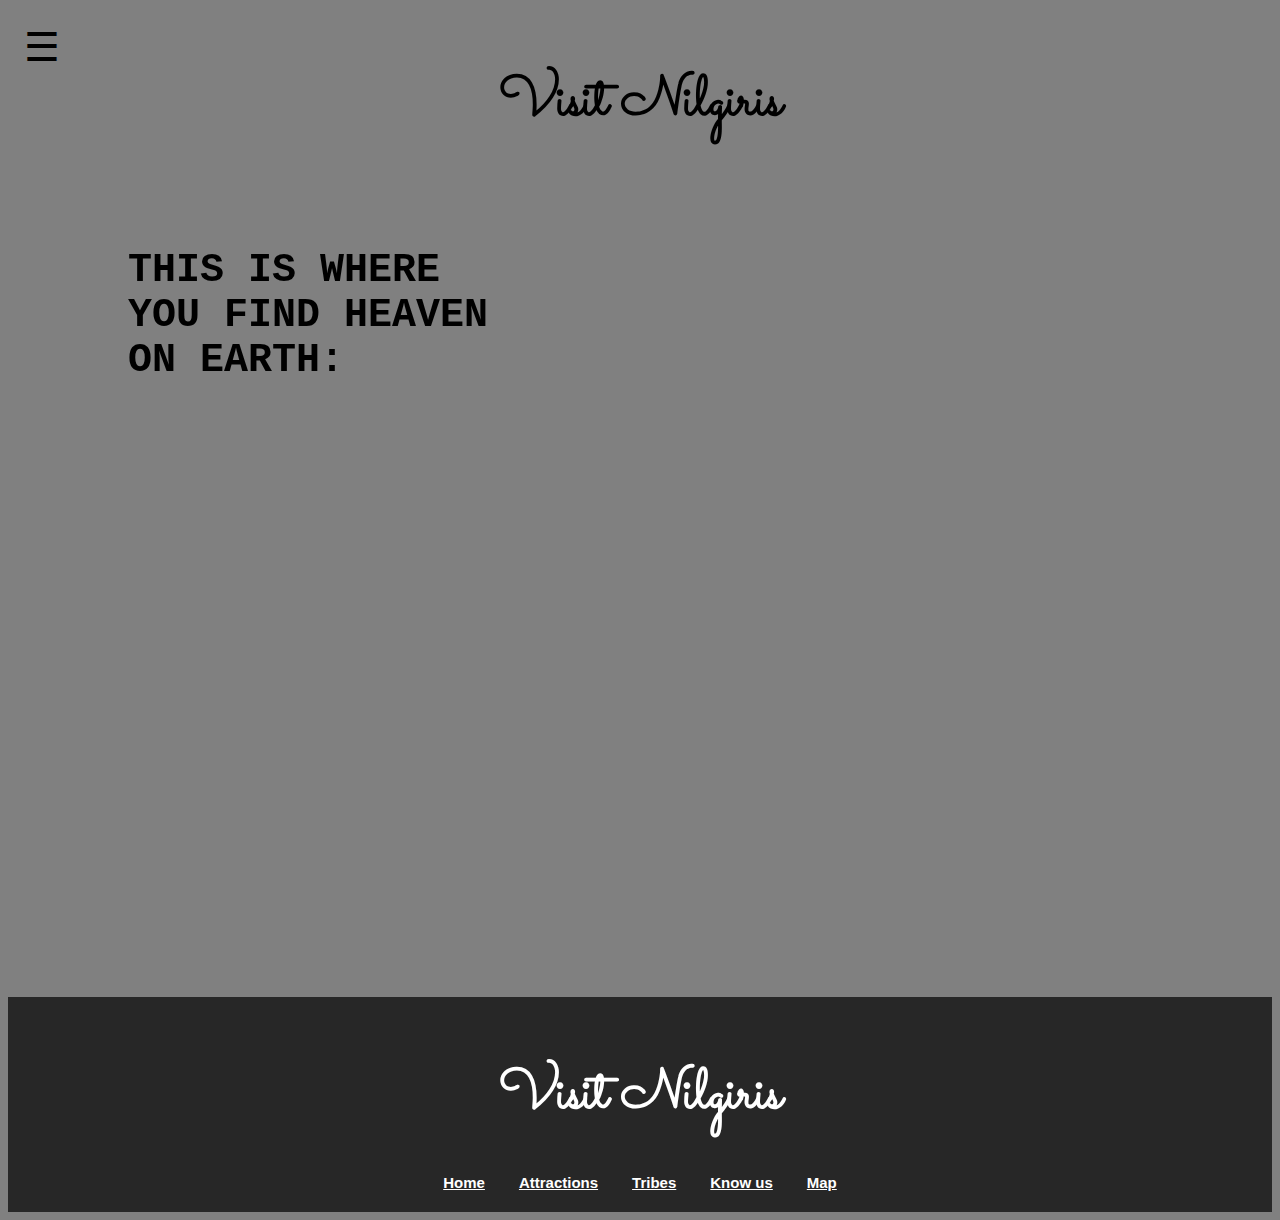
<file: map.html>
<!DOCTYPE html>
<html>
   <head>
   	 <title>Johanna's first Web Page</title>
   	 <meta name="viewport" content="width=device-width, initial-scale=1">
   	 <link href="https://fonts.googleapis.com/css2?family=Sacramento&display=swap" rel="stylesheet">
   	 <link rel="stylesheet" type="text/css" href="style.css">
   </head>
   <body style="background-color:gray;" >
   	   
   	   <!--menu-->
       <div id="mySidenav" class="sidenav">
          <a href="javascript:void(0)" class="closebtn" onclick="closeNav()">&times;</a>
          <a href="index.html">Home</a><br>
          <a href="attraction.html">Attractions</a><br>
          <a href="tribes.html">Tribes</a><br>
          <a href="knowus.html">Know us</a><br>
          <a href="map.html">Map</a><br>
       </div>

       <div id="main">
         <span style="cursor:pointer;font-size:40px;float:left;" onclick="openNav()">&#9776;</span>
         <h1 style="font-family:'Sacramento', cursive;text-align:center;font-size:350%;">Visit Nilgiris</h1>
       </div>

        <script>
        function openNav() {
          document.getElementById("mySidenav").style.width = "250px";
          document.getElementById("main").style.marginLeft = "250px";
        }

        function closeNav() {
          document.getElementById("mySidenav").style.width = "0";
          document.getElementById("main").style.marginLeft= "0";
        }
        </script>

        <!--map-->
        <iframe src="https://www.google.com/maps/embed?pb=!1m18!1m12!1m3!1d1001073.252729269!2d76.06357803588341!3d11.447960596634504!2m3!1f0!2f0!3f0!3m2!1i1024!2i768!4f13.1!3m3!1m2!1s0x3ba8bd84b5f3d78d%3A0x5ab6ff690d70ae88!2sNilgiris%2C%20Tamil%20Nadu!5e0!3m2!1sen!2sin!4v1592321160603!5m2!1sen!2sin" width="600" height="450" frameborder="0"  allowfullscreen="" aria-hidden="false" tabindex="0" style="margin-top:10px;border:0;margin-left: 30px;float:right;margin-right: 120px;"></iframe><br>
         <h2 style="font-family:courier;font-size: 250%;">THIS IS WHERE YOU FIND HEAVEN ON EARTH:</h2>
         <iframe src="https://www.google.com/maps/embed?pb=!1m18!1m12!1m3!1d62575.051161588744!2d76.65840200211633!3d11.411850524340798!2m3!1f0!2f0!3f0!3m2!1i1024!2i768!4f13.1!3m3!1m2!1s0x3ba8bd84b5f3d78d%3A0x179bdb14c93e3f42!2sOoty%2C%20Tamil%20Nadu!5e0!3m2!1sen!2sin!4v1592322141033!5m2!1sen!2sin" width="400" height="300" frameborder="0" allowfullscreen="" aria-hidden="false" tabindex="0" style="margin-left: 120px;border:0;"></iframe><br><br><br>

         <!--footer--->
       <div class="footer1">
         <div class="footerheading">
           <h1 style="font-family:'Sacramento', cursive;text-align:center;font-size:350%;">Visit Nilgiris</h1>
         </div>
         <div class="footermenu">
           <ul>
            <li><a href="index.html">Home</a></li>
            <li><a href="attraction.html">Attractions</a></li>
            <li><a href="tribes.html">Tribes</a></li>
            <li><a href="knowus.html">Know us</a></li>
            <li><a href="map.html">Map</a></li>

         </div>
   	   
   </body>
</html>
</file>
<file: style.css>
p{
	font-size:160%;
	margin-left: 120px;
	margin-right: 120px;
}
h1{
	font-size: 300%;
	margin-left: 120px;
	margin-right: 120px;
	font-family:verdana;
}
h2{
	margin-left: 120px;
	font-family:verdana;
}
h4{
	margin-left: 120px;
	font-size:140%;
	font-family:verdana;
}
.center {
  display: block;
  margin-left: auto;
  margin-right: auto;
  width:70%;
}
h3{
	font-size:160%;
	font-family:verdana;
}
hr{
	width:70%;
}
img{
	border-radius: 3%;
}
a{
	color:black;
}
.boxed {
  border: 4px solid green ;
}
#holder{
	width: 750px;
	height: auto;
	
}
#holder p{
	border-left:1px solid #333;
	border-right:1px solid #333;
	padding:10px 15px;
	margin:0;
	background:orange;
    
}
#top{
	width:750px;
	height: 50px;
	border:1px solid #333;
	background:#ccc;
}
#top h3{
	margin:0;
	line-height: 50px;
	padding:0px;
}
#bottom{
	width:750px;
	height: 10px;
	border:1px solid #333;
	background:#ccc;
}
.sidenav {
  height: 100%;
  width: 0;
  position: fixed;
  z-index: 1;
  top: 0;

  left: 0;
  background-color: #111;
  overflow-x: hidden;
  transition: 0.5s;
  padding-top: 60px;
}

.sidenav a {
  padding: 8px 8px 8px 32px;
  text-decoration: none;
  font-size: 25px;
  color: #818181;
  display: block;
  transition: 0.3s;
}

.sidenav a:hover {
  color: #f1f1f1;
}

.sidenav .closebtn {
  position: absolute;
  top: 0;
  right: 25px;
  font-size: 36px;
  margin-left: 50px;
}

#main {
  transition: margin-left .5s;
  padding: 16px;
}

@media screen and (max-height: 450px) {
  .sidenav {padding-top: 15px;}
  .sidenav a {font-size: 18px;}
}
table, th, td {
  margin-right: 120px;	
  margin-left: 120px;
  border: 3px solid black;
  border-collapse: collapse;
  background:grey;
}
th, td {
  padding: 5px;
  text-align: center;    
}
.footer1{
	width: 100%;
	height: auto;
	margin: auto;
	background-color: #272727;
	padding:20px 0px;
}
.footermenu{
	width:100%;
	height: auto;
	margin:auto;
	margin-top:20px;
}
.footermenu ul{
	margin:0px;
	padding:0px;
	text-align:center;
}
.footermenu ul li{
	display:inline-block;
	margin:0px 15px;
}
.footermenu ul li a{
	font-family: arial;
	font-size:15px;
	font-weight: 600;
	color:#fff;
}
.footerheading{
	width:100%;
	height:auto;
	margin:auto;
	margin-top:20px;
        text-align:center;
        color: white;
}
</file>
